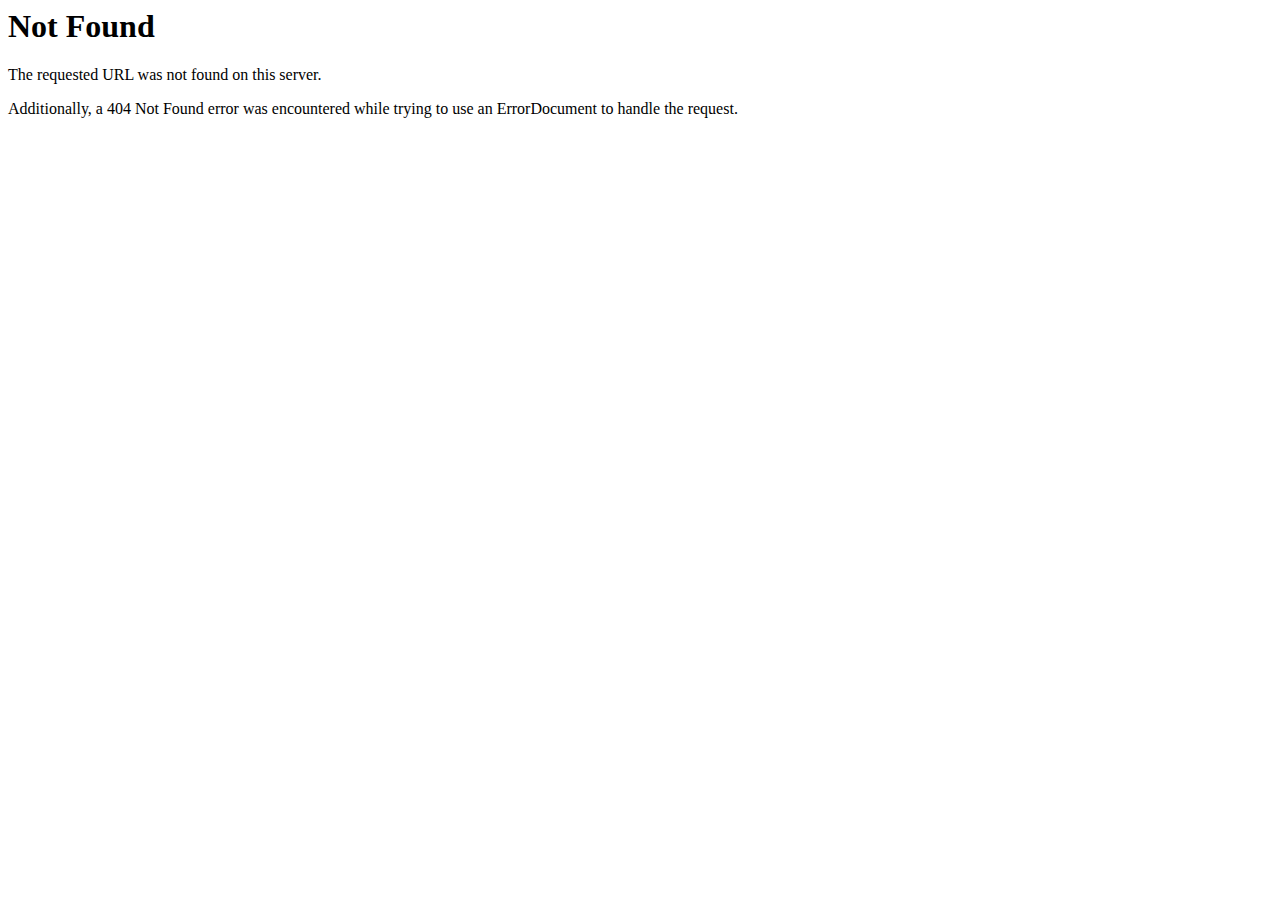
<file: css/blank.html>
<!DOCTYPE HTML PUBLIC "-//IETF//DTD HTML 2.0//EN">
<html><head>
<title>404 Not Found</title>
</head><body>
<h1>Not Found</h1>
<p>The requested URL was not found on this server.</p>
<p>Additionally, a 404 Not Found
error was encountered while trying to use an ErrorDocument to handle the request.</p>
</body></html>
</file>
